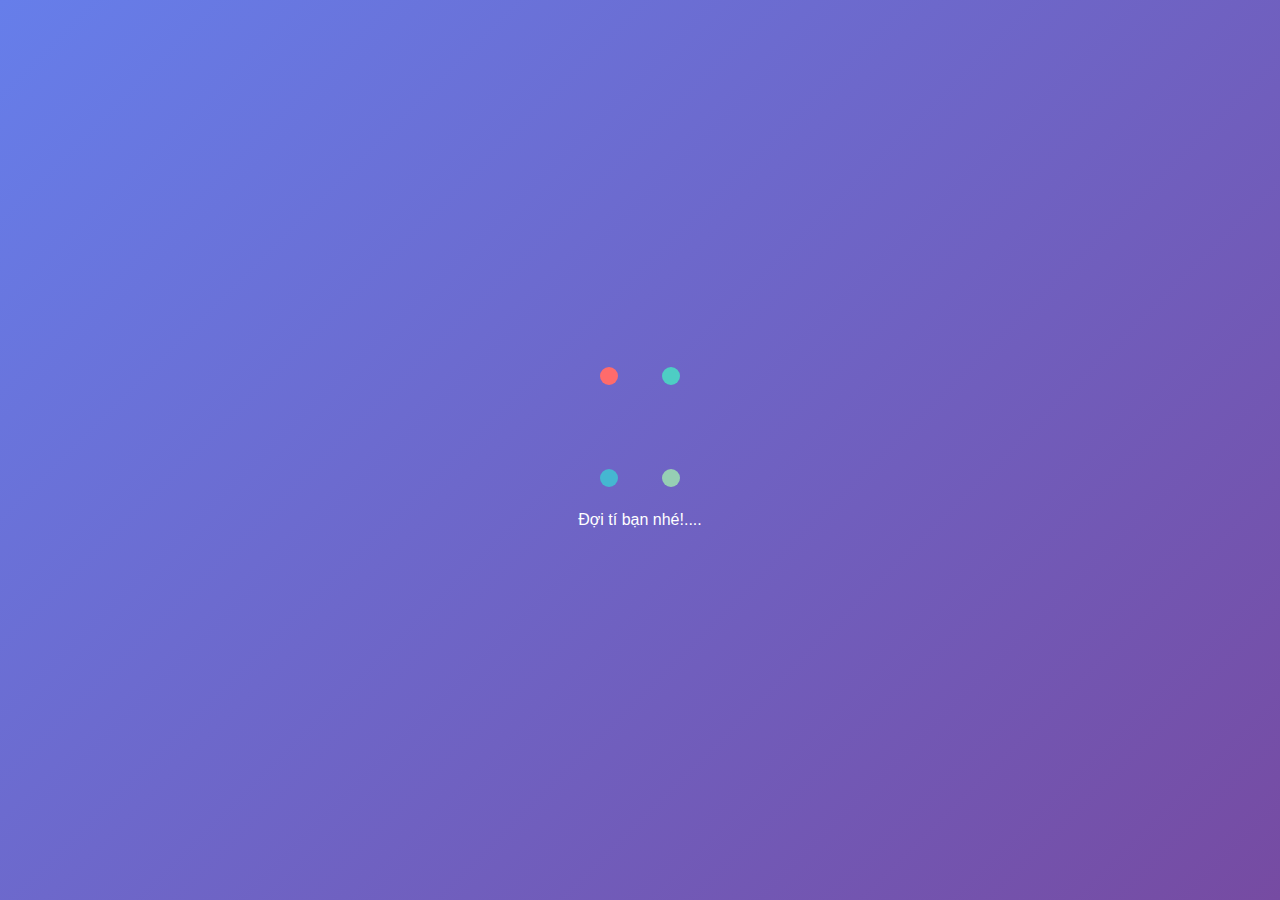
<file: index.html>
<!DOCTYPE html>
<html lang="en">
<head>
  <meta charset="UTF-8">
  <meta name="viewport" content="width=device-width, initial-scale=1.0">
  <title>Sinh Học Nâng Cao - Khám Phá Thế Giới Sống</title>
  <link rel="stylesheet" href="./trang chờ.css">
</head>
<body>
  <div class="loading-screen">
    <div class="dna-loader">
      <div class="dna-helix-loader">
        <div class="dna-base a"></div>
        <div class="dna-base t"></div>
        <div class="dna-base g"></div>
        <div class="dna-base c"></div>
      </div>
      <p>Đợi tí bạn nhé!....</p>
    </div>
  </div>

  <header class="main-header">
    <div class="header-background"></div>
    <nav class="navigation">
      <div class="nav-container">
        <div class="logo-container">
          <div class="logo-project">
            <div class="name-line"></div>
          </div>
          <h1 class="logo">🔬 Mô phỏng Sinh học</h1>
          <div class="logo-project">
            <div class="name-line"></div>
          </div>
        </div>
        

      </div>
    </nav>
  </header>

  <main>
    <section id="home" class="hero-section">
      <div class="hero-background">
        <div class="floating-molecules">
          <div class="molecule molecule-1">🧬</div>
          <div class="molecule molecule-2">⚛️</div>
          <div class="molecule molecule-3">🔬</div>
          <div class="molecule molecule-4">🧪</div>
          <div class="molecule molecule-5">🦠</div>
          <div class="molecule molecule-6">🌿</div>
          <div class="molecule molecule-7">🌴</div>
          <div class="molecule molecule-8">🩸</div>
        </div>
      </div>
      <div class="hero-content">
        <div class="hero-text">
          <h1 class="hero-title">
            <span class="title-line">Nghiên Cứu</span>
            <span class="title-line">Thế Giới</span>
            <span class="title-line highlight">Sinh Học</span>
          </h1>
          <p class="hero-subtitle">Mở cánh cửa tri thức – từ cấu trúc phân tử đến mạng lưới sinh thái!</p>
          <div class="hero-buttons">
            <a href="trang-chu/trang-chu.html"><button  class="btn btn-primary">Bắt Đầu Nghiên Cứu</button></a>
            <a href="#"><button class="btn btn-secondary">Xem Video</button></a>
          </div>
        </div>
        <div class="hero-visual">
          <div class="cell-animation">
            <div class="cell-membrane"></div>
            <div class="nucleus-animated">
              <div class="chromosome"></div>
              <div class="chromosome"></div>
              <div class="chromosome"></div>
            </div>
            <div class="mitochondria-animated"></div>
            <div class="ribosome-animated"></div>
            <div class="er-animated"></div>
          </div>
        </div>
      </div>

    </section>
</body>
</html>
</file>
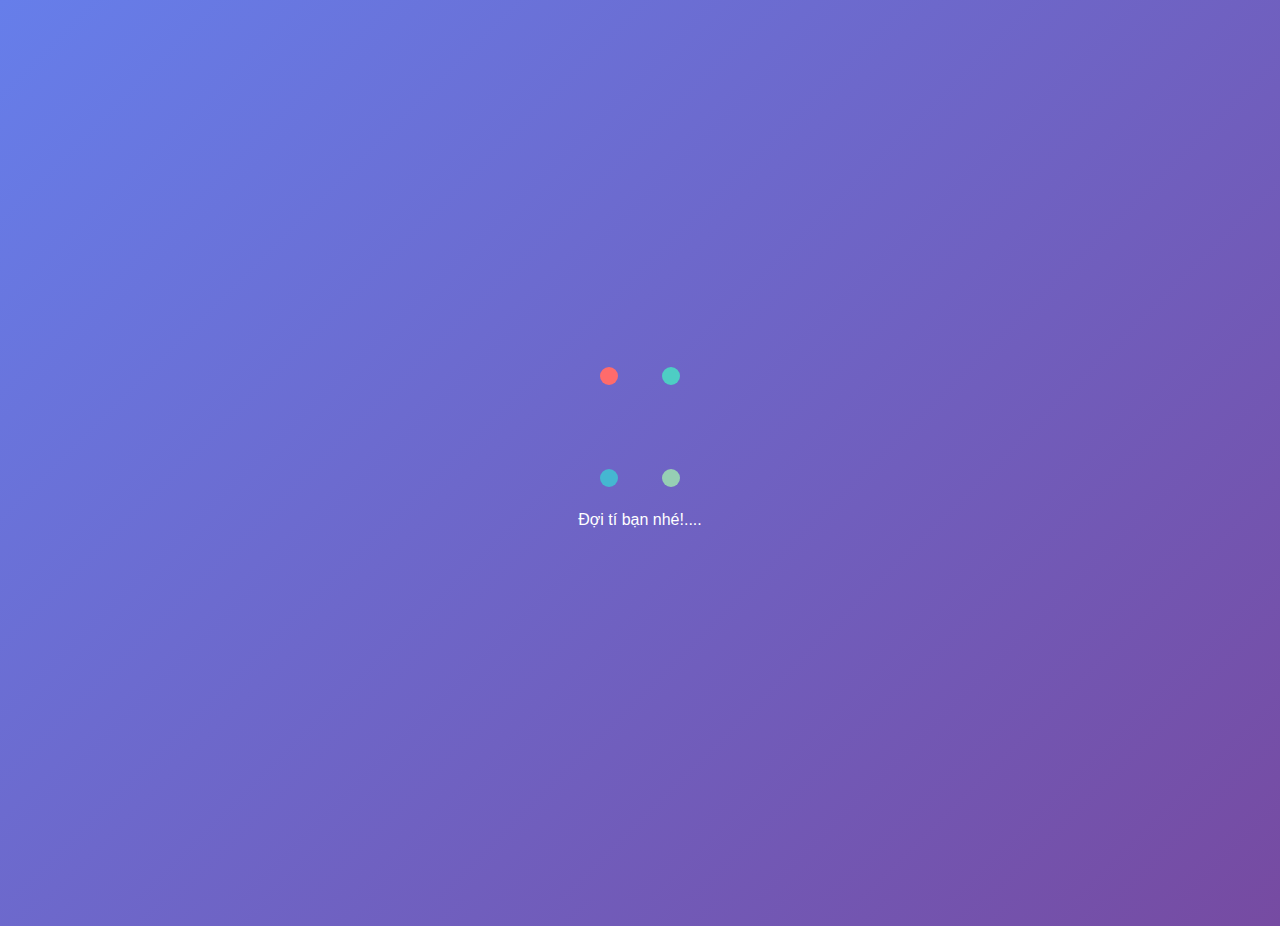
<file: trang chờ.html>
git init<!DOCTYPE html>
<html lang="en">
<head>
  <meta charset="UTF-8">
  <meta name="viewport" content="width=device-width, initial-scale=1.0">
  <title>Sinh Học Nâng Cao - Khám Phá Thế Giới Sống</title>
  <link rel="stylesheet" href="./trang chờ.css">
</head>
<body>
  <div class="loading-screen">
    <div class="dna-loader">
      <div class="dna-helix-loader">
        <div class="dna-base a"></div>
        <div class="dna-base t"></div>
        <div class="dna-base g"></div>
        <div class="dna-base c"></div>
      </div>
      <p>Đợi tí bạn nhé!....</p>
    </div>
  </div>

  <header class="main-header">
    <div class="header-background"></div>
    <nav class="navigation">
      <div class="nav-container">
        <div class="logo-container">
          <div class="logo-project">
            <div class="name-line"></div>
          </div>
          <h1 class="logo">🔬 Mô phỏng Sinh học</h1>
          <div class="logo-project">
            <div class="name-line"></div>
          </div>
        </div>
        

      </div>
    </nav>
  </header>

  <main>
    <section id="home" class="hero-section">
      <div class="hero-background">
        <div class="floating-molecules">
          <div class="molecule molecule-1">🧬</div>
          <div class="molecule molecule-2">⚛️</div>
          <div class="molecule molecule-3">🔬</div>
          <div class="molecule molecule-4">🧪</div>
          <div class="molecule molecule-5">🦠</div>
          <div class="molecule molecule-6">🌿</div>
          <div class="molecule molecule-7">🌴</div>
          <div class="molecule molecule-8">🩸</div>
        </div>
      </div>
      <div class="hero-content">
        <div class="hero-text">
          <h1 class="hero-title">
            <span class="title-line">Nghiên Cứu</span>
            <span class="title-line">Thế Giới</span>
            <span class="title-line highlight">Sinh Học</span>
          </h1>
          <p class="hero-subtitle">Mở cánh cửa tri thức – từ cấu trúc phân tử đến mạng lưới sinh thái!</p>
          <div class="hero-buttons">
            <a href="/dự án KHKT/trang chủ/trang chủ.html"><button  class="btn btn-primary">Bắt Đầu Nghiên Cứu</button></a>
            <a href="#"><button class="btn btn-secondary">Xem Video</button></a>
          </div>
        </div>
        <div class="hero-visual">
          <div class="cell-animation">
            <div class="cell-membrane"></div>
            <div class="nucleus-animated">
              <div class="chromosome"></div>
              <div class="chromosome"></div>
              <div class="chromosome"></div>
            </div>
            <div class="mitochondria-animated"></div>
            <div class="ribosome-animated"></div>
            <div class="er-animated"></div>
          </div>
        </div>
      </div>

    </section>
</body>
</html>
</file>
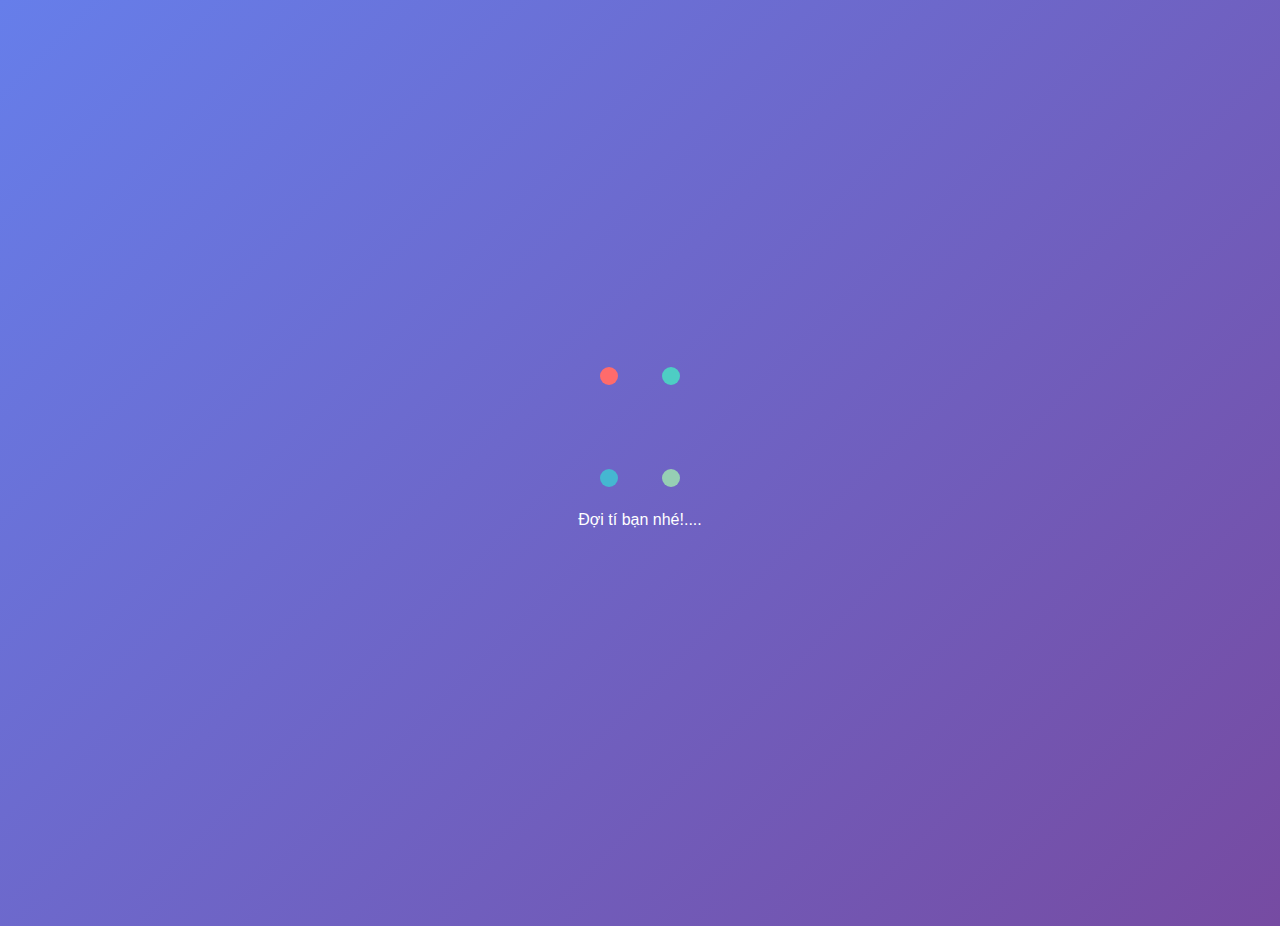
<file: trang chờ/trang chờ.html>
git init<!DOCTYPE html>
<html lang="en">
<head>
  <meta charset="UTF-8">
  <meta name="viewport" content="width=device-width, initial-scale=1.0">
  <title>Sinh Học Nâng Cao - Khám Phá Thế Giới Sống</title>
  <link rel="stylesheet" href="./trang chờ.css">
</head>
<body>
  <div class="loading-screen">
    <div class="dna-loader">
      <div class="dna-helix-loader">
        <div class="dna-base a"></div>
        <div class="dna-base t"></div>
        <div class="dna-base g"></div>
        <div class="dna-base c"></div>
      </div>
      <p>Đợi tí bạn nhé!....</p>
    </div>
  </div>

  <header class="main-header">
    <div class="header-background"></div>
    <nav class="navigation">
      <div class="nav-container">
        <div class="logo-container">
          <div class="logo-project">
            <div class="name-line"></div>
          </div>
          <h1 class="logo">🔬 Mô phỏng Sinh học</h1>
          <div class="logo-project">
            <div class="name-line"></div>
          </div>
        </div>
        

      </div>
    </nav>
  </header>

  <main>
    <section id="home" class="hero-section">
      <div class="hero-background">
        <div class="floating-molecules">
          <div class="molecule molecule-1">🧬</div>
          <div class="molecule molecule-2">⚛️</div>
          <div class="molecule molecule-3">🔬</div>
          <div class="molecule molecule-4">🧪</div>
          <div class="molecule molecule-5">🦠</div>
          <div class="molecule molecule-6">🌿</div>
          <div class="molecule molecule-7">🌴</div>
          <div class="molecule molecule-8">🩸</div>
        </div>
      </div>
      <div class="hero-content">
        <div class="hero-text">
          <h1 class="hero-title">
            <span class="title-line">Nghiên Cứu</span>
            <span class="title-line">Thế Giới</span>
            <span class="title-line highlight">Sinh Học</span>
          </h1>
          <p class="hero-subtitle">Mở cánh cửa tri thức – từ cấu trúc phân tử đến mạng lưới sinh thái!</p>
          <div class="hero-buttons">
            <a href="/dự án KHKT/trang chủ/trang chủ.html"><button  class="btn btn-primary">Bắt Đầu Nghiên Cứu</button></a>
            <a href="#"><button class="btn btn-secondary">Xem Video</button></a>
          </div>
        </div>
        <div class="hero-visual">
          <div class="cell-animation">
            <div class="cell-membrane"></div>
            <div class="nucleus-animated">
              <div class="chromosome"></div>
              <div class="chromosome"></div>
              <div class="chromosome"></div>
            </div>
            <div class="mitochondria-animated"></div>
            <div class="ribosome-animated"></div>
            <div class="er-animated"></div>
          </div>
        </div>
      </div>

    </section>
</body>
</html>
</file>
<file: trang chờ.css>
/* Reset and Base Styles */
* {
  margin: 0;
  padding: 0;
  box-sizing: border-box;
}

html {
  scroll-behavior: smooth;
}

body {
  font-family: 'Segoe UI', Tahoma, Geneva, Verdana, sans-serif;
  line-height: 1.6;
  color: #2c3e50;
  background: linear-gradient(135deg, #f5f7fa 0%, #c3cfe2 100%);
  overflow-x: hidden;
}

.container {
  max-width: 100%;
  width: 100%;
  margin: 0 auto;
  padding: 0 15px;
}

/* Loading Screen */
.loading-screen {
  position: fixed;
  top: 0;
  left: 0;
  width: 100%;
  height: 100%;
  background: linear-gradient(135deg, #667eea 0%, #764ba2 100%);
  display: flex;
  align-items: center;
  justify-content: center;
  z-index: 10000;
  animation: fadeOut 3s ease-in-out 2s forwards;
}

@keyframes fadeOut {
  to {
    opacity: 0;
    visibility: hidden;
  }
}

.dna-loader {
  text-align: center;
  color: white;
}

.dna-helix-loader {
  width: 80px;
  height: 120px;
  position: relative;
  margin: 0 auto 20px;
}

.dna-base {
  position: absolute;
  width: 18px;
  height: 18px;
  border-radius: 50%;
  animation: dnaRotate 2s linear infinite;
}

@keyframes dnaRotate {
  0% { transform: rotateY(0deg) rotateX(0deg) translateZ(40px); }
  100% { transform: rotateY(360deg) rotateX(360deg) translateZ(40px); }
}

.dna-base.a {
  background: #ff6b6b;
  top: 0;
  left: 0;
  animation-delay: 0s;
}

.dna-base.t {
  background: #4ecdc4;
  top: 0;
  right: 0;
  animation-delay: 0.5s;
}

.dna-base.g {
  background: #45b7d1;
  bottom: 0;
  left: 0;
  animation-delay: 1s;
}

.dna-base.c {
  background: #96ceb4;
  bottom: 0;
  right: 0;
  animation-delay: 1.5s;
}

/* Header */
.main-header {
  position: fixed;
  top: 0;
  width: 100%;
  z-index: 1000;
  background: rgba(255, 255, 255, 0.95);
  backdrop-filter: blur(10px);
  box-shadow: 0 2px 20px rgba(0, 0, 0, 0.1);
  transition: all 0.3s ease;
}

.header-background {
  position: absolute;
  top: 0;
  left: 0;
  width: 100%;
  height: 100%;
  background: linear-gradient(135deg, #667eea 0%, #764ba2 100%);
  opacity: 0;
  transition: opacity 0.3s ease;
}

.main-header:hover .header-background {
  opacity: 0.1;
}

.navigation {
  position: relative;
  z-index: 2;
}

.nav-container {
  display: flex;
  justify-content: center;
  align-items: center;
  padding: 1rem;
  max-width: 1200px;
  margin: 0 auto;
}

.logo-container {
  display: flex;
  gap: 10px;
  align-items: center;
}

.logo-project {
  position: relative;
  width: auto;
  height: 30px;
}

.name-line {
  position: absolute;
  width: 4px;
  height: 100%;
  background: linear-gradient(to bottom, #667eea, #764ba2);
  border-radius: 2px;
  animation: mininame-line 3s linear infinite;
}

@keyframes mininame-line {
  0%, 100% { transform: rotateY(0deg); }
  50% { transform: rotateY(360deg); }
}

.logo {
  font-size: 1.8rem;
  font-weight: 700;
  background: linear-gradient(135deg, #667eea 0%, #764ba2 100%);
  -webkit-background-clip: text;
  -webkit-text-fill-color: transparent;
  background-clip: text;
  text-align: center;
}

/* Hero Section */
.hero-section {
  min-height: 100vh;
  display: flex;
  align-items: center;
  position: relative;
  overflow: hidden;
  background: linear-gradient(135deg, #667eea 0%, #764ba2 100%);
}

.hero-background {
  position: absolute;
  top: 0;
  left: 0;
  width: 100%;
  height: 100%;
  z-index: 1;
}

.floating-molecules {
  position: absolute;
  width: 100%;
  height: 100%;
}

.molecule {
  position: absolute;
  font-size: 2rem;
  animation: float 6s ease-in-out infinite;
  opacity: 0.3;
}

.molecule-1 { top: 10%; left: 10%; animation-delay: 0s; }
.molecule-2 { top: 20%; right: 15%; animation-delay: 1s; }
.molecule-3 { top: 60%; left: 5%; animation-delay: 2s; }
.molecule-4 { bottom: 20%; right: 10%; animation-delay: 3s; }
.molecule-5 { top: 40%; left: 80%; animation-delay: 4s; }
.molecule-6 { bottom: 10%; left: 70%; animation-delay: 5s; }
.molecule-7 { bottom: 10%; left: 50%; animation-delay: 4s; }
.molecule-8 { top: 10%; right: 60%; animation-delay: 5s; }

@keyframes float {
  0%, 100% { transform: translateY(0px) rotate(0deg); }
  33% { transform: translateY(-20px) rotate(120deg); }
  66% { transform: translateY(10px) rotate(240deg); }
}

.hero-content {
  display: flex;
  flex-wrap: wrap;
  gap: 2rem;
  align-items: center;
  max-width: 1200px;
  margin: 0 auto;
  padding: 0 1rem;
  position: relative;
  z-index: 2;
}

.hero-text {
  color: white;
  flex: 1;
  min-width: 300px;
}

.hero-title {
  font-size: 4rem;
  font-weight: 800;
  line-height: 1.2;
  margin-bottom: 1.5rem;
}

.title-line {
  display: block;
  animation: slideInLeft 1s ease-out forwards;
  opacity: 0;
  transform: translateX(-50px);
}

@keyframes slideInLeft {
  to {
    opacity: 1;
    transform: translateX(0);
  }
}

.title-line:nth-child(1) { animation-delay: 0.2s; }
.title-line:nth-child(2) { animation-delay: 0.4s; }
.title-line:nth-child(3) { animation-delay: 0.6s; }

.highlight {
  background: linear-gradient(45deg, #ff6b6b, #4ecda5);
  -webkit-background-clip: text;
  -webkit-text-fill-color: transparent;
  background-clip: text;
}

.hero-subtitle {
  font-size: 1.3rem;
  margin-bottom: 2rem;
  opacity: 0.9;
  animation: fadeInUp 1s ease-out 0.8s forwards;
  opacity: 0;
}

@keyframes fadeInUp {
  to {
    opacity: 0.9;
    transform: translateY(0);
  }
  from {
    transform: translateY(20px);
  }
}

.hero-buttons {
  display: flex;
  gap: 1rem;
  animation: fadeInUp 1s ease-out 1s forwards;
  opacity: 0;
}

.btn {
  padding: 1rem 2rem;
  border: none;
  border-radius: 50px;
  font-size: 1.1rem;
  font-weight: 600;
  cursor: pointer;
  transition: all 0.3s ease;
  text-decoration: none;
  display: inline-block;
  position: relative;
  overflow: hidden;
}

.btn-primary {
  background: linear-gradient(45deg, #ff6b6b, #4ecdc4);
  color: white;
  box-shadow: 0 4px 15px rgba(255, 107, 107, 0.4);
}

.btn-primary:hover {
  transform: translateY(-3px);
  box-shadow: 0 8px 25px rgba(255, 107, 107, 0.6);
}

.btn-secondary {
  background: transparent;
  color: white;
  border: 2px solid white;
}

.btn-secondary:hover {
  background: white;
  color: #667eea;
  transform: translateY(-3px);
}

.hero-visual {
  display: flex;
  justify-content: center;
  align-items: center;
  animation: spin 9s ease-in-out infinite;
  flex: 1;
  min-width: 300px;
}

@keyframes spin {
  0% { transform: translateY(0); }
  50% { transform: translateY(-40px); }
  100% { transform: translateY(0); }
}

.cell-animation {
  width: 300px;
  height: 300px;
  position: relative;
  animation: cellPulse 4s ease-in-out infinite;
}

@keyframes cellPulse {
  0%, 100% { transform: scale(1); }
  50% { transform: scale(1.05); }
}

.cell-membrane {
  width: 100%;
  height: 100%;
  border: 4px solid rgba(255, 255, 255, 0.6);
  border-radius: 50%;
  position: absolute;
  animation: membraneRotate 20s linear infinite;
}

@keyframes membraneRotate {
  from { transform: rotate(0deg); }
  to { transform: rotate(360deg); }
}

.nucleus-animated {
  position: absolute;
  top: 50%;
  left: 50%;
  transform: translate(-50%, -50%);
  width: 80px;
  height: 80px;
  background: radial-gradient(circle, #ff6b6b, #e74c3c);
  border-radius: 50%;
  display: flex;
  align-items: center;
  justify-content: center;
  animation: nucleusPulse 3s ease-in-out infinite;
}

@keyframes nucleusPulse {
  0%, 100% { transform: translate(-50%, -50%) scale(1); }
  50% { transform: translate(-50%, -50%) scale(1.1); }
}

.chromosome {
  width: 15px;
  height: 3px;
  background: white;
  border-radius: 2px;
  margin: 2px;
  animation: chromosomeWiggle 2s ease-in-out infinite;
}

.chromosome:nth-child(2) { animation-delay: 0.5s; }
.chromosome:nth-child(3) { animation-delay: 1s; }

@keyframes chromosomeWiggle {
  0%, 100% { transform: rotate(0deg); }
  25% { transform: rotate(5deg); }
  75% { transform: rotate(-5deg); }
}

.mitochondria-animated {
  position: absolute;
  top: 20%;
  right: 20%;
  width: 40px;
  height: 20px;
  background: linear-gradient(45deg, #4ecdc4, #45b7d1);
  border-radius: 20px;
  animation: organelleFloat 4s ease-in-out infinite;
}

.ribosome-animated {
  position: absolute;
  bottom: 30%;
  left: 25%;
  width: 15px;
  height: 15px;
  background: #96ceb4;
  border-radius: 50%;
  animation: organelleFloat 3s ease-in-out infinite 1s;
}

.er-animated {
  position: absolute;
  top: 30%;
  left: 15%;
  width: 60px;
  height: 30px;
  border: 3px solid rgba(255, 255, 255, 0.6);
  border-radius: 15px;
  animation: organelleFloat 5s ease-in-out infinite 0.5s;
}

@keyframes organelleFloat {
  0%, 100% { transform: translateY(0px); }
  50% { transform: translateY(-10px); }
}

/* Responsive Styles */

/* Desktop: min-width: 1024px */
@media (min-width: 1024px) {
  .nav-container {
    padding: 1rem 2rem;
  }

  .logo {
    font-size: 1.8rem;
  }

  .hero-content {
    display: grid;
    grid-template-columns: 1fr 1fr;
    gap: 4rem;
    padding: 0 2rem;
  }

  .hero-text {
    padding-right: 150px;
  }

  .hero-title {
    font-size: 4rem;
  }

  .hero-subtitle {
    font-size: 1.3rem;
  }

  .cell-animation {
    width: 300px;
    height: 300px;
  }

  .molecule {
    font-size: 2rem;
  }
}

/* Tablet: min-width: 740px and max-width: 1023px */
@media (min-width: 740px) and (max-width: 1023px) {
  .nav-container {
    padding: 0.8rem 1.5rem;
  }
  .title-line{
    display: inline-block;
  }
  .highlight{
    display: block;
  }

  .logo {
    font-size: 1.5rem;
  }

  .logo-project {
    height: 25px;
  }

  .hero-content {
    flex-direction: column;
    text-align: center;
    padding: 0 1.5rem;
  }

  .hero-text {
    padding-right: 0;
    order: 1;
  }

  .hero-visual {
    order: 2;
    margin-top: 50px;
  }

  .hero-title {
    font-size: 3rem;
  }

  .hero-subtitle {
    font-size: 1.4rem;
  }

  .hero-buttons {
    justify-content: center;
  }

  .cell-animation {
    width: 250px;
    height: 250px;
  }

  .nucleus-animated {
    width: 60px;
    height: 60px;
  }

  .mitochondria-animated {
    width: 30px;
    height: 15px;
  }

  .er-animated {
    width: 50px;
    height: 25px;
  }

  .molecule {
    font-size: 1.5rem;
  }
}

/* Mobile: max-width: 740px */
@media (max-width: 740px) {
  .nav-container {
    padding: 0.5rem 1rem;
  }

  .logo {
    font-size: 1.2rem;
  }

  .logo-project {
    height: 20px;
  }

  .name-line {
    width: 3px;
  }

  .hero-content {
    flex-direction: column;
    text-align: center;
    padding: 4rem 1rem;
  }

  .hero-text {
    padding-right: 0;
    order: 1;
  }

  .hero-visual {
    order: 2;
    margin-top: 50px;
  }

  .hero-title {
    font-size: 3rem;
  }

  .hero-subtitle {
    font-size: 1.4rem;
  }
  .hero-buttons {
    flex-direction: column;
    align-items: center;
    gap: 0.8rem;
  }

  .btn {
    padding: 0.8rem 1.5rem;
    font-size: 1rem;
    width: 100%;
    max-width: 300px;
  }

  .cell-animation {
    width: 200px;
    height: 200px;
  }

  .nucleus-animated {
    width: 50px;
    height: 50px;
  }

  .mitochondria-animated {
    width: 25px;
    height: 12px;
  }

  .ribosome-animated {
    width: 10px;
    height: 10px;
  }

  .er-animated {
    width: 40px;
    height: 20px;
  }

  .molecule {
    font-size: 1.2rem;
  }

  .dna-helix-loader {
    width: 60px;
    height: 90px;
  }

  .dna-base {
    width: 14px;
    height: 14px;
  }

}
</file>
<file: trang chờ/trang chờ.css>
/* Reset and Base Styles */
* {
  margin: 0;
  padding: 0;
  box-sizing: border-box;
}

html {
  scroll-behavior: smooth;
}

body {
  font-family: 'Segoe UI', Tahoma, Geneva, Verdana, sans-serif;
  line-height: 1.6;
  color: #2c3e50;
  background: linear-gradient(135deg, #f5f7fa 0%, #c3cfe2 100%);
  overflow-x: hidden;
}

.container {
  max-width: 100%;
  width: 100%;
  margin: 0 auto;
  padding: 0 15px;
}

/* Loading Screen */
.loading-screen {
  position: fixed;
  top: 0;
  left: 0;
  width: 100%;
  height: 100%;
  background: linear-gradient(135deg, #667eea 0%, #764ba2 100%);
  display: flex;
  align-items: center;
  justify-content: center;
  z-index: 10000;
  animation: fadeOut 3s ease-in-out 2s forwards;
}

@keyframes fadeOut {
  to {
    opacity: 0;
    visibility: hidden;
  }
}

.dna-loader {
  text-align: center;
  color: white;
}

.dna-helix-loader {
  width: 80px;
  height: 120px;
  position: relative;
  margin: 0 auto 20px;
}

.dna-base {
  position: absolute;
  width: 18px;
  height: 18px;
  border-radius: 50%;
  animation: dnaRotate 2s linear infinite;
}

@keyframes dnaRotate {
  0% { transform: rotateY(0deg) rotateX(0deg) translateZ(40px); }
  100% { transform: rotateY(360deg) rotateX(360deg) translateZ(40px); }
}

.dna-base.a {
  background: #ff6b6b;
  top: 0;
  left: 0;
  animation-delay: 0s;
}

.dna-base.t {
  background: #4ecdc4;
  top: 0;
  right: 0;
  animation-delay: 0.5s;
}

.dna-base.g {
  background: #45b7d1;
  bottom: 0;
  left: 0;
  animation-delay: 1s;
}

.dna-base.c {
  background: #96ceb4;
  bottom: 0;
  right: 0;
  animation-delay: 1.5s;
}

/* Header */
.main-header {
  position: fixed;
  top: 0;
  width: 100%;
  z-index: 1000;
  background: rgba(255, 255, 255, 0.95);
  backdrop-filter: blur(10px);
  box-shadow: 0 2px 20px rgba(0, 0, 0, 0.1);
  transition: all 0.3s ease;
}

.header-background {
  position: absolute;
  top: 0;
  left: 0;
  width: 100%;
  height: 100%;
  background: linear-gradient(135deg, #667eea 0%, #764ba2 100%);
  opacity: 0;
  transition: opacity 0.3s ease;
}

.main-header:hover .header-background {
  opacity: 0.1;
}

.navigation {
  position: relative;
  z-index: 2;
}

.nav-container {
  display: flex;
  justify-content: center;
  align-items: center;
  padding: 1rem;
  max-width: 1200px;
  margin: 0 auto;
}

.logo-container {
  display: flex;
  gap: 10px;
  align-items: center;
}

.logo-project {
  position: relative;
  width: auto;
  height: 30px;
}

.name-line {
  position: absolute;
  width: 4px;
  height: 100%;
  background: linear-gradient(to bottom, #667eea, #764ba2);
  border-radius: 2px;
  animation: mininame-line 3s linear infinite;
}

@keyframes mininame-line {
  0%, 100% { transform: rotateY(0deg); }
  50% { transform: rotateY(360deg); }
}

.logo {
  font-size: 1.8rem;
  font-weight: 700;
  background: linear-gradient(135deg, #667eea 0%, #764ba2 100%);
  -webkit-background-clip: text;
  -webkit-text-fill-color: transparent;
  background-clip: text;
  text-align: center;
}

/* Hero Section */
.hero-section {
  min-height: 100vh;
  display: flex;
  align-items: center;
  position: relative;
  overflow: hidden;
  background: linear-gradient(135deg, #667eea 0%, #764ba2 100%);
}

.hero-background {
  position: absolute;
  top: 0;
  left: 0;
  width: 100%;
  height: 100%;
  z-index: 1;
}

.floating-molecules {
  position: absolute;
  width: 100%;
  height: 100%;
}

.molecule {
  position: absolute;
  font-size: 2rem;
  animation: float 6s ease-in-out infinite;
  opacity: 0.3;
}

.molecule-1 { top: 10%; left: 10%; animation-delay: 0s; }
.molecule-2 { top: 20%; right: 15%; animation-delay: 1s; }
.molecule-3 { top: 60%; left: 5%; animation-delay: 2s; }
.molecule-4 { bottom: 20%; right: 10%; animation-delay: 3s; }
.molecule-5 { top: 40%; left: 80%; animation-delay: 4s; }
.molecule-6 { bottom: 10%; left: 70%; animation-delay: 5s; }
.molecule-7 { bottom: 10%; left: 50%; animation-delay: 4s; }
.molecule-8 { top: 10%; right: 60%; animation-delay: 5s; }

@keyframes float {
  0%, 100% { transform: translateY(0px) rotate(0deg); }
  33% { transform: translateY(-20px) rotate(120deg); }
  66% { transform: translateY(10px) rotate(240deg); }
}

.hero-content {
  display: flex;
  flex-wrap: wrap;
  gap: 2rem;
  align-items: center;
  max-width: 1200px;
  margin: 0 auto;
  padding: 0 1rem;
  position: relative;
  z-index: 2;
}

.hero-text {
  color: white;
  flex: 1;
  min-width: 300px;
}

.hero-title {
  font-size: 4rem;
  font-weight: 800;
  line-height: 1.2;
  margin-bottom: 1.5rem;
}

.title-line {
  display: block;
  animation: slideInLeft 1s ease-out forwards;
  opacity: 0;
  transform: translateX(-50px);
}

@keyframes slideInLeft {
  to {
    opacity: 1;
    transform: translateX(0);
  }
}

.title-line:nth-child(1) { animation-delay: 0.2s; }
.title-line:nth-child(2) { animation-delay: 0.4s; }
.title-line:nth-child(3) { animation-delay: 0.6s; }

.highlight {
  background: linear-gradient(45deg, #ff6b6b, #4ecda5);
  -webkit-background-clip: text;
  -webkit-text-fill-color: transparent;
  background-clip: text;
}

.hero-subtitle {
  font-size: 1.3rem;
  margin-bottom: 2rem;
  opacity: 0.9;
  animation: fadeInUp 1s ease-out 0.8s forwards;
  opacity: 0;
}

@keyframes fadeInUp {
  to {
    opacity: 0.9;
    transform: translateY(0);
  }
  from {
    transform: translateY(20px);
  }
}

.hero-buttons {
  display: flex;
  gap: 1rem;
  animation: fadeInUp 1s ease-out 1s forwards;
  opacity: 0;
}

.btn {
  padding: 1rem 2rem;
  border: none;
  border-radius: 50px;
  font-size: 1.1rem;
  font-weight: 600;
  cursor: pointer;
  transition: all 0.3s ease;
  text-decoration: none;
  display: inline-block;
  position: relative;
  overflow: hidden;
}

.btn-primary {
  background: linear-gradient(45deg, #ff6b6b, #4ecdc4);
  color: white;
  box-shadow: 0 4px 15px rgba(255, 107, 107, 0.4);
}

.btn-primary:hover {
  transform: translateY(-3px);
  box-shadow: 0 8px 25px rgba(255, 107, 107, 0.6);
}

.btn-secondary {
  background: transparent;
  color: white;
  border: 2px solid white;
}

.btn-secondary:hover {
  background: white;
  color: #667eea;
  transform: translateY(-3px);
}

.hero-visual {
  display: flex;
  justify-content: center;
  align-items: center;
  animation: spin 9s ease-in-out infinite;
  flex: 1;
  min-width: 300px;
}

@keyframes spin {
  0% { transform: translateY(0); }
  50% { transform: translateY(-40px); }
  100% { transform: translateY(0); }
}

.cell-animation {
  width: 300px;
  height: 300px;
  position: relative;
  animation: cellPulse 4s ease-in-out infinite;
}

@keyframes cellPulse {
  0%, 100% { transform: scale(1); }
  50% { transform: scale(1.05); }
}

.cell-membrane {
  width: 100%;
  height: 100%;
  border: 4px solid rgba(255, 255, 255, 0.6);
  border-radius: 50%;
  position: absolute;
  animation: membraneRotate 20s linear infinite;
}

@keyframes membraneRotate {
  from { transform: rotate(0deg); }
  to { transform: rotate(360deg); }
}

.nucleus-animated {
  position: absolute;
  top: 50%;
  left: 50%;
  transform: translate(-50%, -50%);
  width: 80px;
  height: 80px;
  background: radial-gradient(circle, #ff6b6b, #e74c3c);
  border-radius: 50%;
  display: flex;
  align-items: center;
  justify-content: center;
  animation: nucleusPulse 3s ease-in-out infinite;
}

@keyframes nucleusPulse {
  0%, 100% { transform: translate(-50%, -50%) scale(1); }
  50% { transform: translate(-50%, -50%) scale(1.1); }
}

.chromosome {
  width: 15px;
  height: 3px;
  background: white;
  border-radius: 2px;
  margin: 2px;
  animation: chromosomeWiggle 2s ease-in-out infinite;
}

.chromosome:nth-child(2) { animation-delay: 0.5s; }
.chromosome:nth-child(3) { animation-delay: 1s; }

@keyframes chromosomeWiggle {
  0%, 100% { transform: rotate(0deg); }
  25% { transform: rotate(5deg); }
  75% { transform: rotate(-5deg); }
}

.mitochondria-animated {
  position: absolute;
  top: 20%;
  right: 20%;
  width: 40px;
  height: 20px;
  background: linear-gradient(45deg, #4ecdc4, #45b7d1);
  border-radius: 20px;
  animation: organelleFloat 4s ease-in-out infinite;
}

.ribosome-animated {
  position: absolute;
  bottom: 30%;
  left: 25%;
  width: 15px;
  height: 15px;
  background: #96ceb4;
  border-radius: 50%;
  animation: organelleFloat 3s ease-in-out infinite 1s;
}

.er-animated {
  position: absolute;
  top: 30%;
  left: 15%;
  width: 60px;
  height: 30px;
  border: 3px solid rgba(255, 255, 255, 0.6);
  border-radius: 15px;
  animation: organelleFloat 5s ease-in-out infinite 0.5s;
}

@keyframes organelleFloat {
  0%, 100% { transform: translateY(0px); }
  50% { transform: translateY(-10px); }
}

/* Responsive Styles */

/* Desktop: min-width: 1024px */
@media (min-width: 1024px) {
  .nav-container {
    padding: 1rem 2rem;
  }

  .logo {
    font-size: 1.8rem;
  }

  .hero-content {
    display: grid;
    grid-template-columns: 1fr 1fr;
    gap: 4rem;
    padding: 0 2rem;
  }

  .hero-text {
    padding-right: 150px;
  }

  .hero-title {
    font-size: 4rem;
  }

  .hero-subtitle {
    font-size: 1.3rem;
  }

  .cell-animation {
    width: 300px;
    height: 300px;
  }

  .molecule {
    font-size: 2rem;
  }
}

/* Tablet: min-width: 740px and max-width: 1023px */
@media (min-width: 740px) and (max-width: 1023px) {
  .nav-container {
    padding: 0.8rem 1.5rem;
  }
  .title-line{
    display: inline-block;
  }
  .highlight{
    display: block;
  }

  .logo {
    font-size: 1.5rem;
  }

  .logo-project {
    height: 25px;
  }

  .hero-content {
    flex-direction: column;
    text-align: center;
    padding: 0 1.5rem;
  }

  .hero-text {
    padding-right: 0;
    order: 1;
  }

  .hero-visual {
    order: 2;
    margin-top: 50px;
  }

  .hero-title {
    font-size: 3rem;
  }

  .hero-subtitle {
    font-size: 1.4rem;
  }

  .hero-buttons {
    justify-content: center;
  }

  .cell-animation {
    width: 250px;
    height: 250px;
  }

  .nucleus-animated {
    width: 60px;
    height: 60px;
  }

  .mitochondria-animated {
    width: 30px;
    height: 15px;
  }

  .er-animated {
    width: 50px;
    height: 25px;
  }

  .molecule {
    font-size: 1.5rem;
  }
}

/* Mobile: max-width: 740px */
@media (max-width: 740px) {
  .nav-container {
    padding: 0.5rem 1rem;
  }

  .logo {
    font-size: 1.2rem;
  }

  .logo-project {
    height: 20px;
  }

  .name-line {
    width: 3px;
  }

  .hero-content {
    flex-direction: column;
    text-align: center;
    padding: 0 1rem;
  }

  .hero-text {
    padding-right: 0;
    order: 1;
  }

  .hero-visual {
    order: 2;
    margin-top: 50px;
  }

  .hero-title {
    font-size: 3rem;
  }

  .hero-subtitle {
    font-size: 1.4rem;
  }
  .hero-buttons {
    flex-direction: column;
    align-items: center;
    gap: 0.8rem;
  }

  .btn {
    padding: 0.8rem 1.5rem;
    font-size: 1rem;
    width: 100%;
    max-width: 300px;
  }

  .cell-animation {
    width: 200px;
    height: 200px;
  }

  .nucleus-animated {
    width: 50px;
    height: 50px;
  }

  .mitochondria-animated {
    width: 25px;
    height: 12px;
  }

  .ribosome-animated {
    width: 10px;
    height: 10px;
  }

  .er-animated {
    width: 40px;
    height: 20px;
  }

  .molecule {
    font-size: 1.2rem;
  }

  .dna-helix-loader {
    width: 60px;
    height: 90px;
  }

  .dna-base {
    width: 14px;
    height: 14px;
  }
}
</file>
